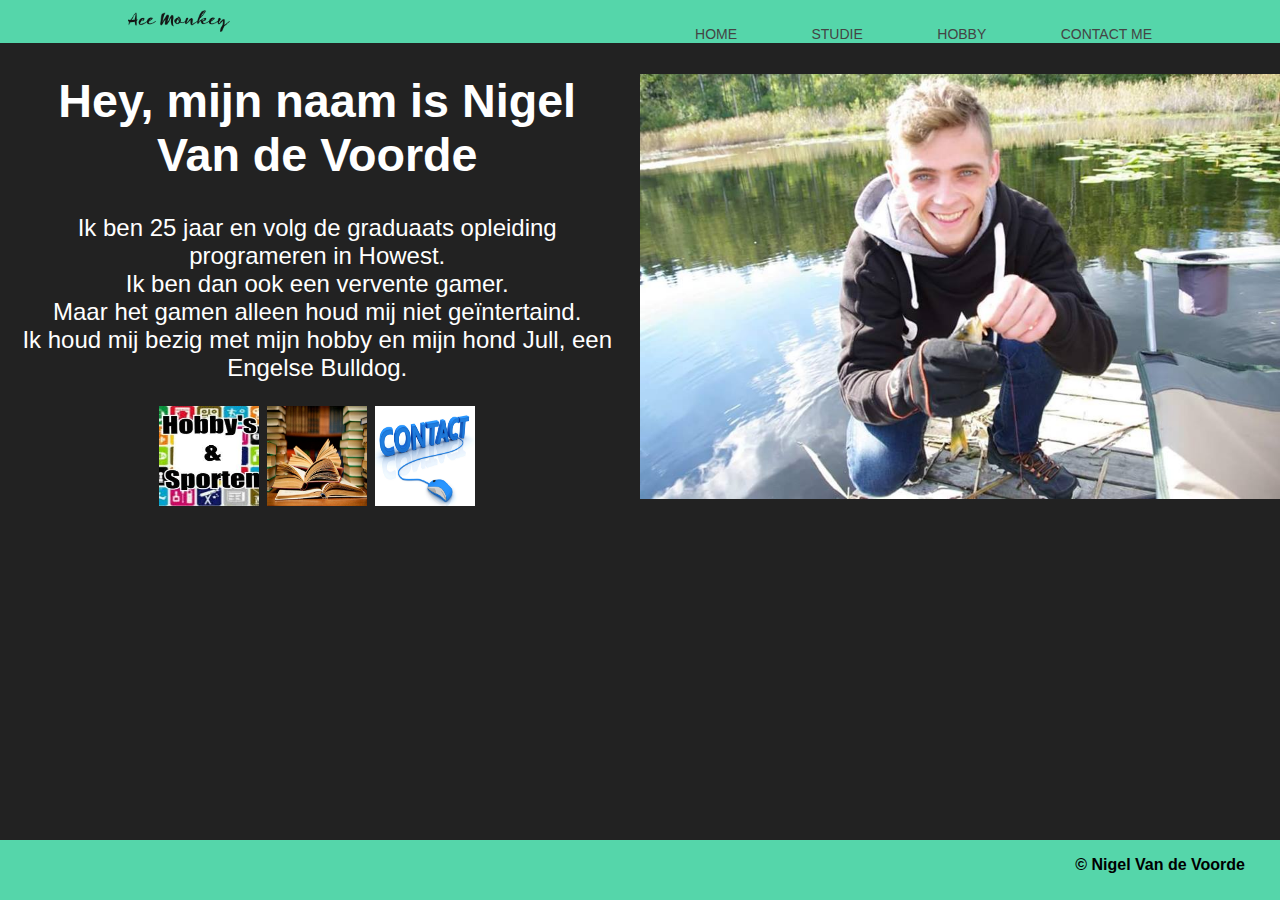
<file: index.html>
<!DOCTYPE html>
<html lang="en">
<head>
    <meta charset="UTF-8">
    <meta name="viewport" content="width=device-width, initial-scale=1.0">
    <meta http-equiv="X-UA-Compatible" content="ie=edge">
    <link rel="icon" href="images/Logo.png">
    <link rel="stylesheet" href="css/mainstyle.css">
    <title>introduction</title>
</head>
<body>
<header>
    <div class="container">
        <img src="images/ace_monkey_logo.png" alt="ace_monkey_logo" class="logo">
        <nav>
            <ul>
                <li><a href="index.html">Home</a></li>
                <li><a href="opleiding/graduaatProgrammeren.html">Studie</a></li>
               <li><a href="hobbys/snowboarden.html">Hobby</a></li>
               <li><a href="contact/contact.html">Contact me</a></li>
            </ul>
        </nav>
    </div>
</header>
<main>
    <img src="images/IkZelf.jpg" alt="foto van mij zelf" class="foto">
    
    <div> 
        <h1 id="h1index">Hey, mijn naam is Nigel Van de Voorde</h1>
        <p>
        Ik ben 25 jaar en volg de graduaats opleiding programeren in Howest. <br>Ik ben dan ook een vervente gamer. 
        <br>Maar het gamen alleen houd mij niet geïntertaind.<br> Ik houd mij bezig met mijn hobby en mijn hond Jull, een Engelse Bulldog.  
            

            
        </p>
</div> 
<div>
    <a href="hobbys/snowboarden.html"><img src="images/hobby's.jpg" title="een foto van hobby's " id="hobby"/></a>
    <a href="opleiding/graduaatProgrammeren.html"><img src="images/studeren2.jpg" title="Example Image Link" id="studie"/></a>
    <a href="contact/contact.html"><img src="images/contactus.jpg" title="Example Image Link" id="contact2" /></a>
</div>
    
</main>
<footer>
    <p>
        &copy; Nigel Van de Voorde

    </p>
</footer>
</body>
</html>
</file>
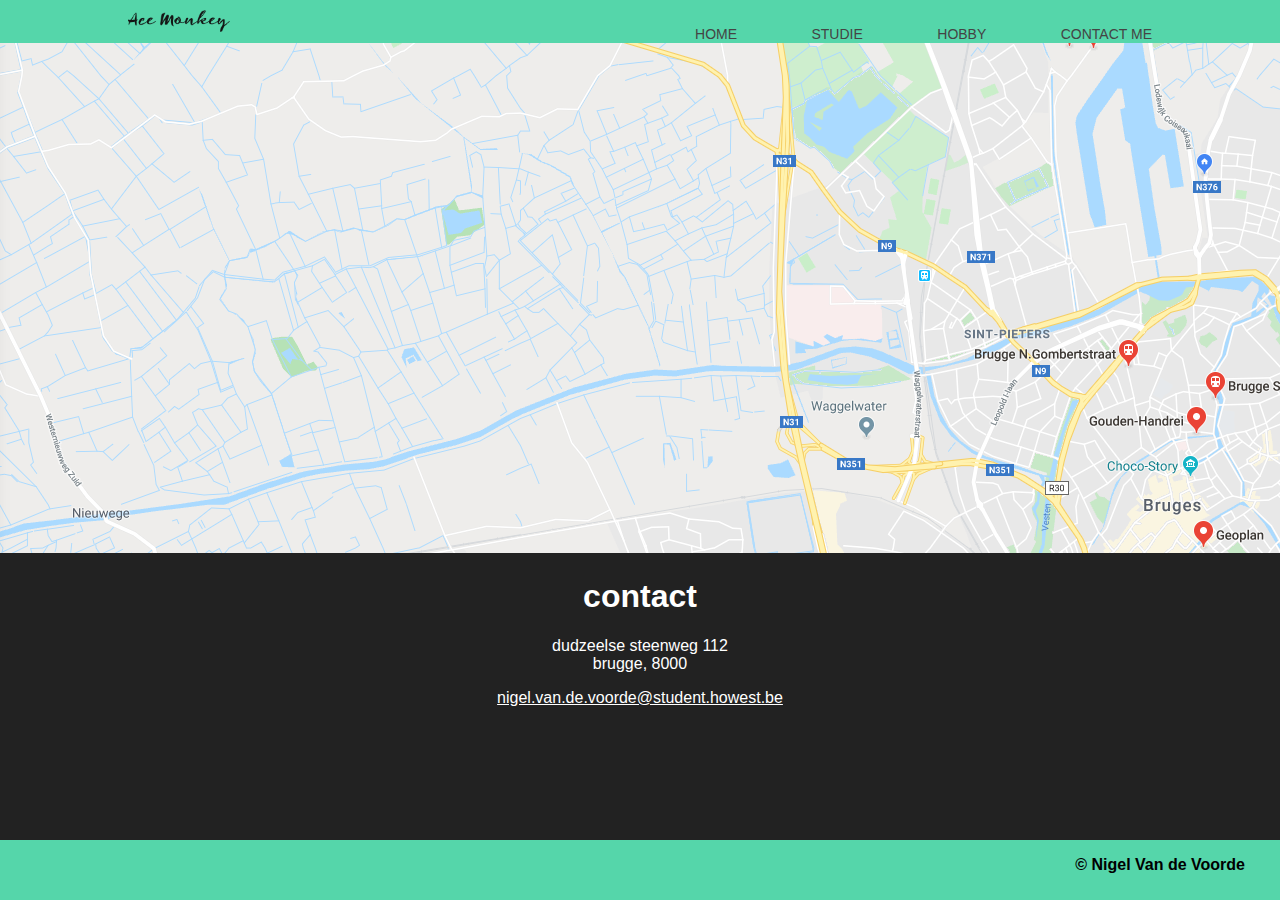
<file: contact/contact.html>
<!DOCTYPE html>
<html lang="en">
<head>
    <meta charset="UTF-8">
    <meta name="viewport" content="width=device-width, initial-scale=1.0">
    <meta http-equiv="X-UA-Compatible" content="ie=edge">
    <link rel="icon" href="../images/Logo.png">
    <link rel="stylesheet" href="../css/mainstyle.css">
    <title>contact me</title>
</head>
<body>
<header> 
<div class="container">
    <img src="../images/ace_monkey_logo.png" alt="ace_monkey_logo" class="logo">
    <nav>
        <ul>
            <li><a href="../index.html">Home</a></li>
            <li><a href="../opleiding/graduaatProgrammeren.html">Studie</a></li>
            <li><a href="../hobbys/snowboarden.html">Hobby</a></li>
            <li><a href="../contact/contact.html">Contact me</a></li>
        </ul>
    </nav>
</div>
</header>
 <main>
     <img src="../images/Screenshot_3.png" alt="foto van platte grond waar ik woon">
     <h1 id="contact">contact</h1>
     <p id="pcontact">dudzeelse steenweg 112 <br>
     brugge, 8000
    </p>
    <p id="linktoamail"><a href="mailto:nigel.van.de.voorde@student.howest.be" id="linkcolor" >nigel.van.de.voorde@student.howest.be</a></p>


 </main> 
<footer><p>&copy; Nigel Van de Voorde</p></footer>
</body>
</html>
</file>
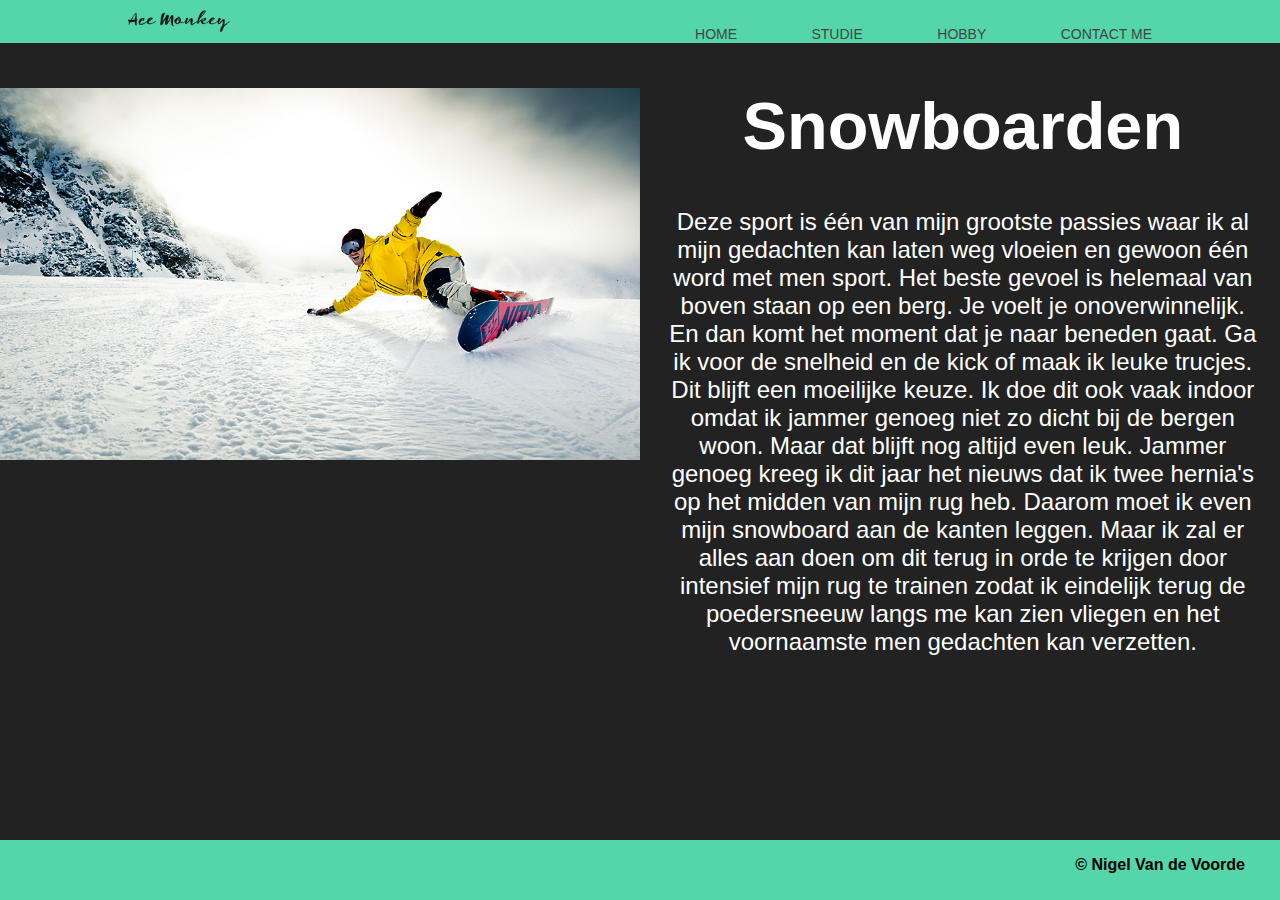
<file: hobbys/snowboarden.html>
<!DOCTYPE html>
<html lang="en">
<head>
    <meta charset="UTF-8">
    <meta name="viewport" content="width=device-width, initial-scale=1.0">
    <meta http-equiv="X-UA-Compatible" content="ie=edge">
    <link rel="icon" href="../images/Logo.png">
    <link rel="stylesheet" href="../css/mainstyle.css">
    <title>snowboarden</title>
</head>
<body>
    <header>
    <div class="container">
        <img src="../images/ace_monkey_logo.png" alt="ace_monkey_logo" class="logo">
        <nav>
            <ul>
                <li><a href="../index.html">Home</a></li>
                <li><a href="../opleiding/graduaatProgrammeren.html">Studie</a></li>
                <li><a href="../hobbys/snowboarden.html">Hobby</a></li>
                <li><a href="../contact/contact.html">Contact me</a></li>
            </ul>
        </nav>
    </div>
</header>
<main>
    <img src="../images/snowboarden.jpg" alt="foto van een snowboarder" class="foto2">
    <div id="divsnowboarden">
        <h1>Snowboarden</h1>
        <p id="pFromSnowboarden">Deze sport is één van mijn grootste passies waar ik al mijn gedachten kan laten weg vloeien en gewoon één word met men sport.
         Het beste gevoel is helemaal van boven staan op een berg. Je voelt je onoverwinnelijk. En dan komt het moment dat je naar beneden gaat. 
         Ga ik voor de snelheid en de kick of maak ik leuke trucjes. Dit blijft een moeilijke keuze. Ik doe dit ook vaak indoor omdat ik jammer genoeg niet zo dicht bij de bergen woon. Maar dat blijft nog altijd even leuk. Jammer genoeg kreeg ik dit jaar het nieuws dat ik twee hernia's op het midden van mijn rug heb. Daarom moet ik even mijn snowboard aan de kanten leggen. Maar ik zal er alles aan doen om dit terug in orde te krijgen door intensief mijn rug te trainen zodat ik eindelijk terug de poedersneeuw langs me kan zien vliegen en het voornaamste men gedachten kan verzetten.   
        </p>
    </div>
</main>
<footer><p>&copy; Nigel Van de Voorde</p></footer>
</body>
</html>
</file>
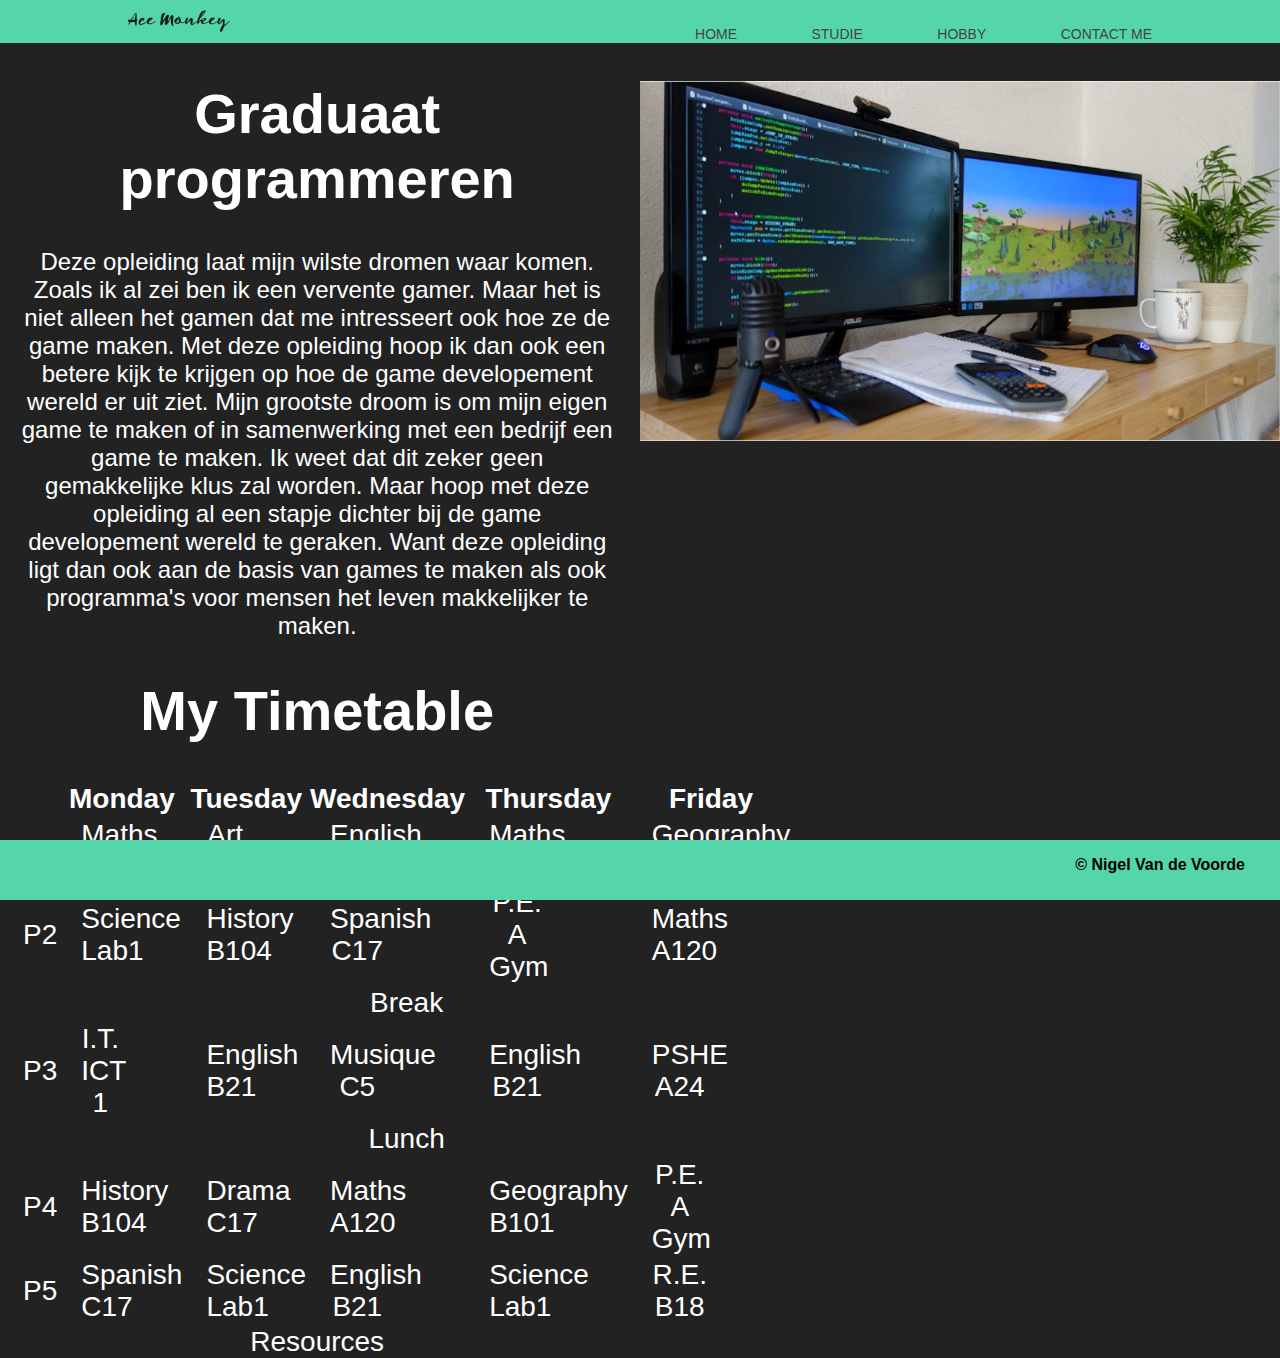
<file: opleiding/graduaatProgrammeren.html>
<!DOCTYPE html>
<html lang="en">
<head>
    <meta charset="UTF-8">
    <meta name="viewport" content="width=device-width, initial-scale=1.0">
    <meta http-equiv="X-UA-Compatible" content="ie=edge">
    <link rel="icon" href="../images/Logo.png">
    <link rel="stylesheet" href="../css/mainstyle.css">
    <title>graduaatProgrammere</title>
</head>
<body>
<header>
    <div class="container">
        <img src="../images/ace_monkey_logo.png" alt="ace_monkey_logo" class="logo">
        <nav>
            <ul>
                <li><a href="../index.html">Home</a></li>
                <li><a href="../opleiding/graduaatProgrammeren.html">Studie</a></li>
                <li><a href="../hobbys/snowboarden.html">Hobby</a></li>
                <li><a href="../contact/contact.html">Contact me</a></li>
            </ul>
        </nav>
    </div>
</header>
<main>
    <img src="../images/programming1.jpg" alt="foto van computer met programmeer taal" class="foto">
    <div>
        <h1>Graduaat programmeren</h1>
        <p>Deze opleiding laat mijn wilste dromen waar komen. Zoals ik al zei ben ik een vervente gamer. Maar het is niet alleen het gamen dat me intresseert ook hoe ze de game maken. Met deze opleiding hoop ik dan ook een betere kijk te krijgen op hoe de game developement wereld er uit ziet. Mijn grootste droom is om mijn eigen game te maken of in samenwerking met een bedrijf een game te maken. Ik weet dat dit zeker geen gemakkelijke klus zal worden. Maar hoop met deze opleiding al een stapje dichter bij de game developement wereld te geraken. Want deze opleiding ligt dan ook aan de basis van games te maken als ook programma's voor mensen het leven makkelijker te maken.  
        </p>
    </div>
    <div><H1>My Timetable</H1>
        <TABLE class="myTimetable"> 
          <THEAD>
            <TR>
              <TH></TH>
              <TH>Monday</TH>
              <TH>Tuesday</TH>
              <TH>Wednesday</TH>
              <TH>Thursday</TH>
              <TH>Friday</TH>     
            </TR>
          </THEAD>
          <TBODY>
            <TR>
              <TD>P1</TD>
              <TD>
                <div class="subject">Maths</div>
                <div class="room">A120</div>
              </TD>
              <TD>
                <div class="subject">Art</div>
                <div class="room">C1</div>
              </TD>
              <TD>        
                <div class="subject">English</div>
                <div class="room">B21</div>
              </TD>
              <TD>        
                <div class="subject">Maths</div>
                <div class="room">A120</div>
              </TD>
               <TD>        
                 <div class="subject">Geography</div>
                <div class="room">B101</div>
              </TD>     
            </TR>
            <TR>
              <TD>P2</TD>
              <TD>        
                <div class="subject">Science</div>
                <div class="room">Lab1</div>
              </TD>
              <TD>        
                <div class="subject">History</div>
                <div class="room">B104</div>
              </TD>
              <TD>        
                <div class="subject">Spanish</div>
                <div class="room">C17</div>
              </TD>
              <TD>        
                <div class="subject">P.E.</div>
                <div class="room">A Gym</div>
              </TD>
              <TD>        
                <div class="subject">Maths</div>
                <div class="room">A120</div>
              </TD>
            </TR>
              <TR>
              <TD colspan="6" class="break">Break</TD>
              </TR>
              <TR>
              <TD>P3</TD>
              <TD>        
                <div class="subject">I.T.</div>
                <div class="room">ICT 1</div>
              </TD>
              <TD>        
                <div class="subject">English</div>
                <div class="room">B21</div>
              </TD>
              <TD>        
                <div class="subject">Musique</div>
                <div class="room">C5</div>
              </TD>
              <TD>        
                <div class="subject">English</div>
                <div class="room">B21</div>
              </TD>
              <TD>        
                <div class="subject">PSHE</div>
                <div class="room">A24</div>
              </TD>
            </TR>
              <TR>
              <TD colspan="6" class="lunch">Lunch</TD>
            </TR>
              <TR>
              <TD>P4</TD>
              <TD>        
                <div class="subject">History</div>
                <div class="room">B104</div>
              </TD>
              <TD>        
                <div class="subject">Drama</div>
                <div class="room">C17</div>
              </TD>
              <TD>        
                <div class="subject">Maths</div>
                <div class="room">A120</div>
              </TD>
              <TD>        
                <div class="subject">Geography</div>
                <div class="room">B101</div>
              </TD>
              <TD>        
                <div class="subject">P.E.</div>
                <div class="room">A Gym</div>
              </TD>
            </TR>
              <TR>
              <TD>P5</TD>
              <TD>        
                <div class="subject">Spanish</div>
                <div class="room">C17</div>
              </TD>
              <TD>        
                <div class="subject">Science</div>
                <div class="room">Lab1</div>
              </TD>
              <TD>        
                <div class="subject">English</div>
                <div class="room">B21</div>
              </TD>
              <TD>        
                <div class="subject">Science</div>
                <div class="room">Lab1</div>
              </TD>
              <TD>        
                <div class="subject">R.E.</div>
                <div class="room">B18</div>
              </TD>
            </TR>
           </TBODY>
          </TABLE>
        
        
        
        Resources
       </div>
</main>
<footer><p>&copy; Nigel Van de Voorde</p></footer>
</body>
</html>
</file>
<file: css/mainstyle.css>
.container{
    width:80%;
    margin: 0 auto;
}
body {
    margin: 0;
    background: #222;
    font-family: 'work sans',sans-serif;
    font-weight: 300;
}
header{
    background: #55d6aa;
}
.logo {
    float: left;
    width: 10%;
    height: 10%;
    margin: 10px 0px 5px 0px;
}
nav{
    float: right;
}
header::after{
    content: '';
    display: table;
    clear: both;
}
nav ul {
    margin:0;
    padding:0;
    list-style:none;

}
nav li{
    display: inline-block;
    margin-left: 70px;
    padding-top:25px;
    position: relative;
}
nav a{
    color:#444;
    text-decoration: none;
    text-transform: uppercase;
    font-size:14px;
}
nav a:hover{
    color: #000;
}
nav a::before{
    content: '';
    display: block;
    height: 5px;
    width: 0%;
    background-color: #444;
    position: absolute;
    top:0;
    transition: all ease-in-out 250ms;

}
nav a:hover::before{
   width:100%;
}
.foto{
    float: right;
    width: 50%;
}


main div p{
  
    font-size: 18pt;
}
footer {
    position: fixed;
    bottom:0;
    width:100%;
    height:60px;   
    background:#55d6aa;
    font-weight: bold;
    clear: both;
 }
 footer p{
    text-align: right; 
    margin-right: 35px;
 }
.foto2{
    float:left;
    width: 50%;
}
#pFromSnowboarden{
    font-size: 18pt;
}
#h1index{
    text-align: center;
    color: white;
    font-size: 35pt;

}
main div{
    text-align: center;
    color: white;
    font-size: 21pt;
    margin-right: 52%;
    margin-left: 20px;
}
#divsnowboarden{
    text-align: center;
    color: white;
    font-size: 25pt;
    margin-left: 52%;
    margin-right: 20px;
}
#contact{
    color: white;
    text-align: center;
    
}
#pcontact{
    color: white;
    text-align: center;

}
#linktoamail{
    text-align: center;
    color:white;
}
#linkcolor{
    color:white;
}
#hobby{
    width: 100px;
    height: 100px;
}
#studie{
    width: 100px;
    height: 100px;
}
#contact2{
    width: 100px;
    height: 100px;
}
</file>
